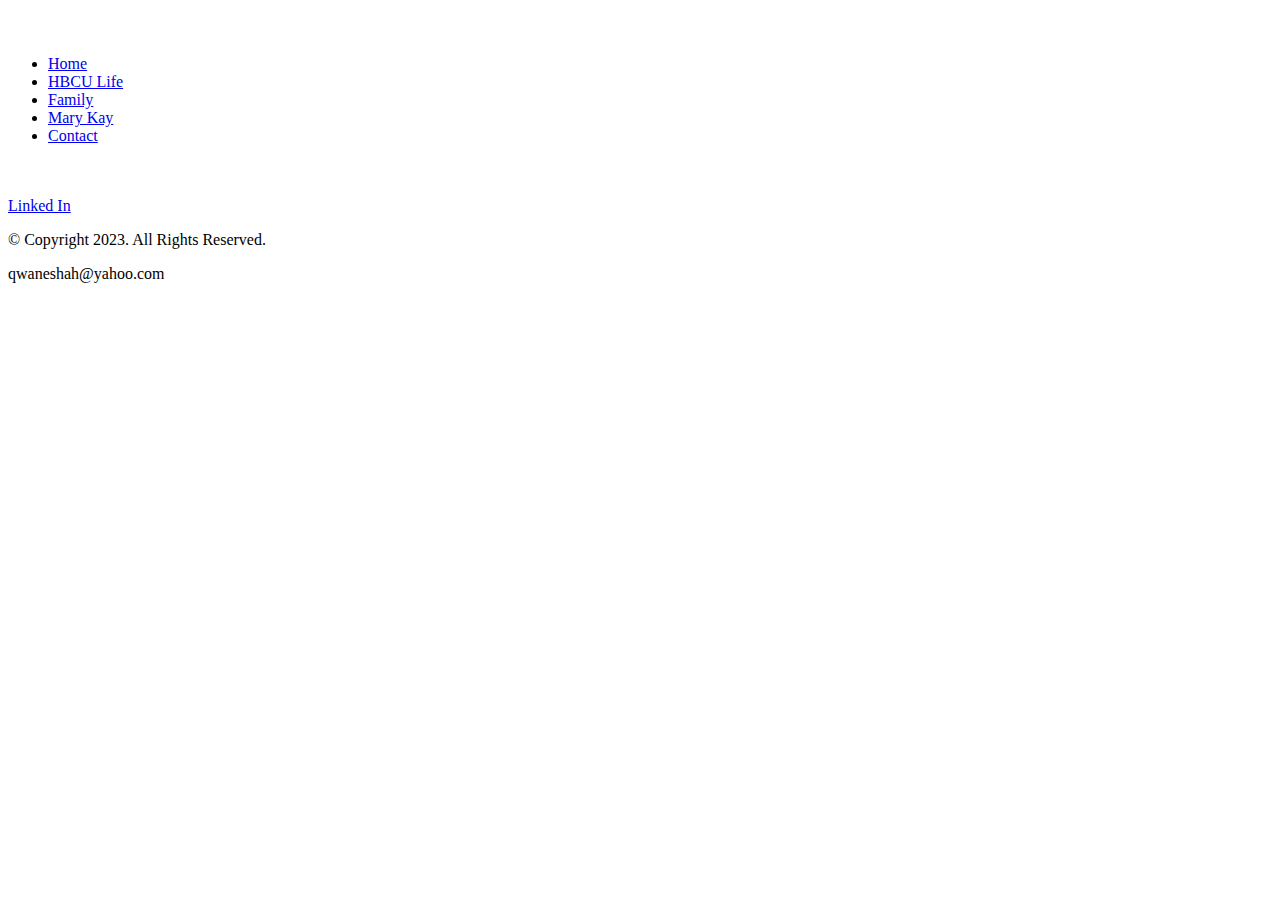
<file: template.html>
<!DOCTYPE html>
<!--
  Student Name: Qwanesha Green
  File Name:template.html
  Date:03/12/2023
  -->
<html lang='en'>
<head>
  <title>Qwanesha's Portfolio: Template</title>
  <meta charset="utf-8">
  <meta name="viewport" content="width=device-width, initial-scale=1">
  <link href="https://fonts.googleapis.com/css2?family=Mynerve&family=Roboto+Condensed:wght@300&display=swap" rel="stylesheet"> 
</head>

<body>

<header>
  
  <h1></h1>
  <h3></h3>
  
</header><br>

<nav>
   <ul>
		<li><a href="index.html">Home</a></li>
		<li><a href="hbcu.html">HBCU Life</a></li>
		<li><a href="family.html">Family</a></li>
		<li><a href="marykay.html">Mary Kay</a></li>
		<li><a href="contact.html">Contact</a></li>
		
	</ul>
</nav><br>
<!-- Use the main area to add the main content to the webpage -->
<main>
</main><br>
<footer>
  <a href="https://www.linkedin.com/in/qwanesha-green-5a3b22120" alt="Linked In"> Linked In<a>
    
  <p>&copy; Copyright 2023. All Rights Reserved.</p>
<p>qwaneshah@yahoo.com</p> 
</footer><br>
</body>
</html>
</file>
